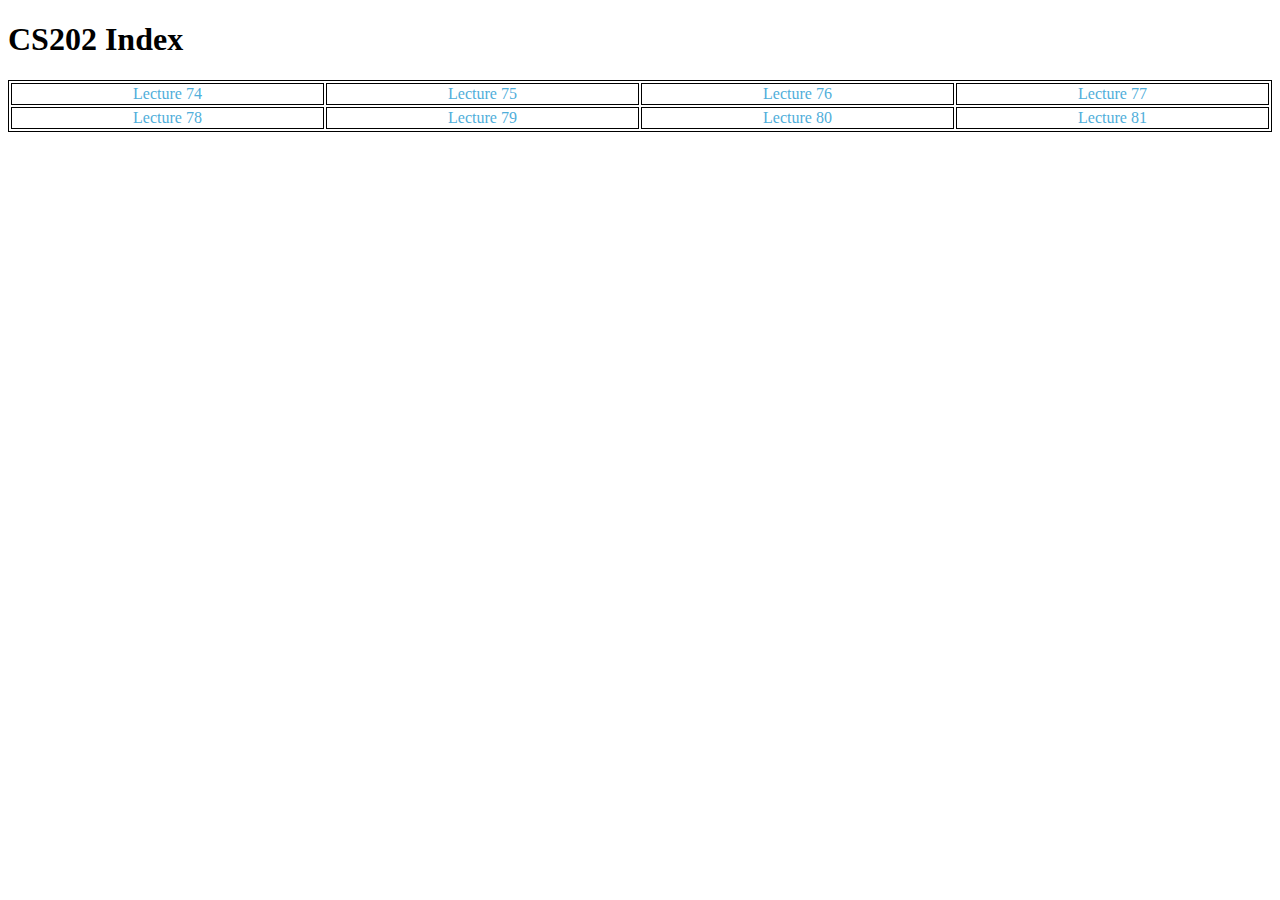
<file: index.html>
<!DOCTYPE html>
<html lang="en">
<head>
    <link rel="stylesheet" href="./css/style.css">
    <meta charset="UTF-8">
    <meta http-equiv="X-UA-Compatible" content="IE=edge">
    <meta name="viewport" content="width=device-width, initial-scale=1.0">
    <title>CS202 Lectures Index</title>
</head>
<body>
    <h1>CS202 Index</h1>
    <table>
        <tr>
            <td><a href="./lectures/lec74/lec74.html" title="JavaScript Arrays">Lecture 74</a></td>
            <td><a href="./lectures/lec75/lec75.html" title="Array Methods">Lecture 75</a></td>
            <td><a href="./lectures/lec76/lec76.html" title="JavaScript Array Methods">Lecture 76</a></td>
            <td><a href="./lectures/lec77/lec77.html" title="JavaScript Comparison">Lecture 77</a></td>
        </tr>
        <tr>
            <td><a href="./lectures/lec78/lec78.html" title="JavaScript Condition">Lecture 78</a></td>
            <td><a href="./lectures/lec79/lec79.html" title="Switch Statements">Lecture 79</a></td>
            <td><a href="./lectures/lec80/lec80.html" title="For Loop">Lecture 80</a></td>
            <td><a href="./lectures/lec81/lec81.html" title="While And Do While Loop">Lecture 81</a></td>
        </tr>
      
    </table>
   
</body>
</html>
</file>
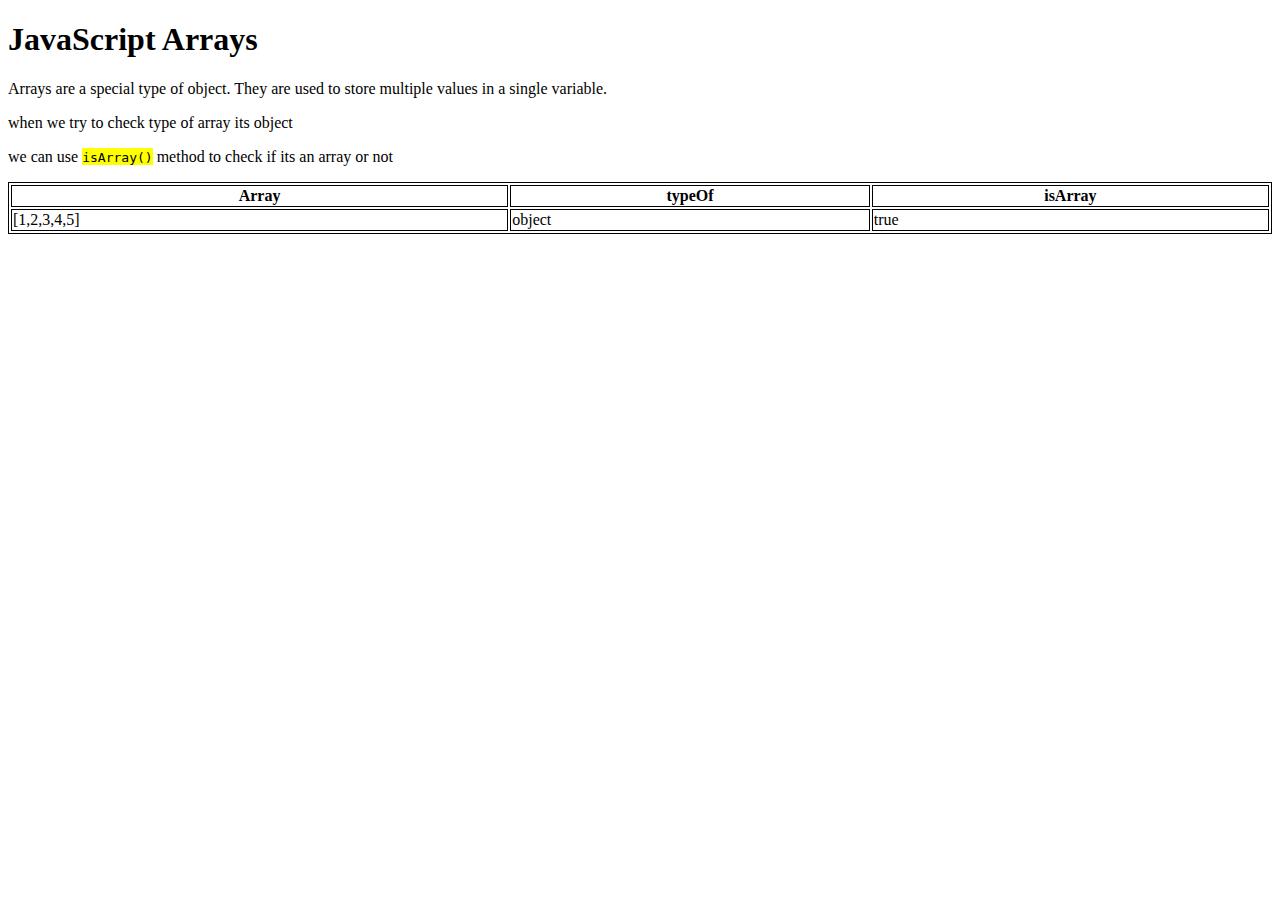
<file: lectures/lec74/lec74.html>
<!DOCTYPE html>
<html lang="en">
<head>
    <style>
        table,td,th{
            border: 1px solid black;
        }
        table{
            width: 100%;
        }

    </style>
    <meta charset="UTF-8">
    <meta http-equiv="X-UA-Compatible" content="IE=edge">
    <meta name="viewport" content="width=device-width, initial-scale=1.0">
    <title>Lecture 74</title>
</head>
<body>
    <h1>JavaScript Arrays</h1>
    <p>Arrays are a special type of object. They are used to store multiple values in a single variable.</p>
    

    <p>when we try to check type of array its object </p>

    <p>we can use <mark><code>isArray()</code></mark> method to check if its an array or not</p>
    <table>
        <tr>
            <th>
                Array
            </th>
            <th>
                typeOf
            </th>
            <th>
                isArray
            </th>
        </tr>
        <tr>
            <td id="array"></td>
            <td id="typeOf"></td>
            <td id="isArray"></td>
        </tr>
    </table>
    <script src="lec74.js"></script>
</body>
</html>
</file>
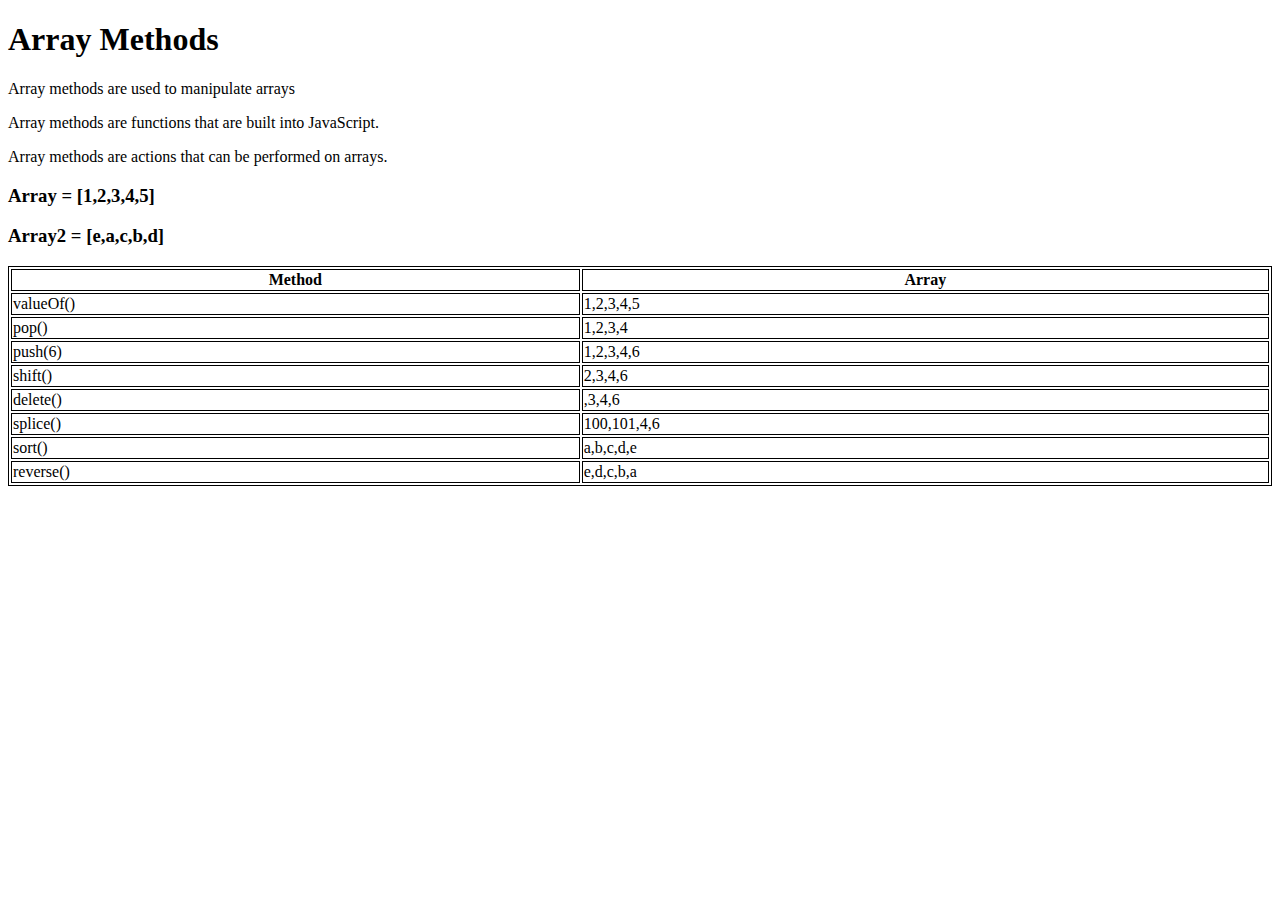
<file: lectures/lec75/lec75.html>
<!DOCTYPE html>
<html lang="en">
<head>
    <link rel="stylesheet" href="../../css/table.css">
    <meta charset="UTF-8">
    <meta http-equiv="X-UA-Compatible" content="IE=edge">
    <meta name="viewport" content="width=device-width, initial-scale=1.0">
    <title>Lecture 75</title>
</head>
<body>
    <h1>Array Methods</h1>
    <p>Array methods are used to manipulate arrays</p>
    <p>Array methods are functions that are built into JavaScript.</p>
    <p>Array methods are actions that can be performed on arrays.</p>
    <h3 id="array1"></h3>
    <h3 id="array2"></h3>

    <table>
        <tr>
            <th>
                Method
            </th>
            <th>
                Array
            </th>
        </tr>
        <tr>
            <td>valueOf()</td>
            <td id="vof"></td>
        </tr>
        <tr>
            <td>pop()</td>
            <td id="pop"></td>
        </tr>
        <tr>
            <td>push(6)</td>
            <td id="push"></td>
        </tr>
        <tr>
            <td>shift()</td>
            <td id="shift"></td>
        </tr>
        <tr>
            <td title="it will make undefined the index">delete()</td>
            <td id="delete"></td>
        </tr>
        <tr>
            <td>splice()</td>
            <td id="splice"></td>
        </tr>
        <tr>
            <td>sort()</td>
            <td id="sort"></td>
        </tr>
         <tr>
            <td>reverse()</td>
            <td id="reverse"></td>
        </tr>
    </table>
    <script src="lec75.js"></script>
</body>
</html>
</file>
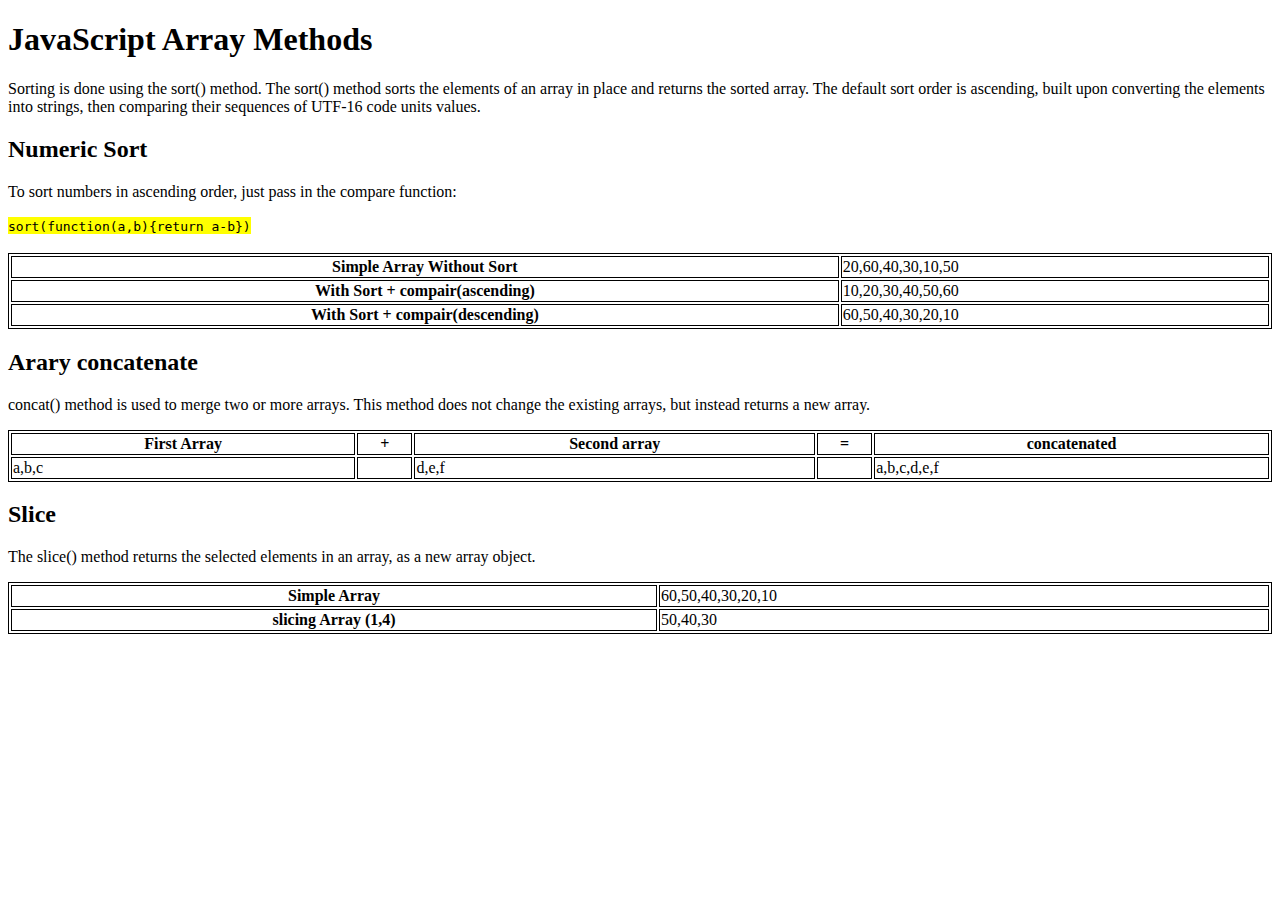
<file: lectures/lec76/lec76.html>
<!DOCTYPE html>
<html lang="en">
<head>
    <link rel="stylesheet" href="../../css/table.css">
    <meta charset="UTF-8">
    <meta http-equiv="X-UA-Compatible" content="IE=edge">
    <meta name="viewport" content="width=device-width, initial-scale=1.0">
    <title>Lecture 76</title>
</head>
<body>
    <h1>JavaScript Array Methods</h1>

    <p>Sorting is done using the sort() method. The sort() method sorts the elements of an array in place and returns the sorted array. The default sort order is ascending, built upon converting the elements into strings, then comparing their sequences of UTF-16 code units values.</p>

    <h2>Numeric Sort</h2>

    <p>To sort numbers in ascending order, just pass in the compare function:</p>
    <mark><code>sort(function(a,b){return a-b})</code></mark>

    <br><br>

    <table>
        <tr>
            <th>Simple Array Without Sort</th>
            <td id="arr"></td>
        </tr>
        <tr>
            <th>With Sort + compair(ascending) </th>
            <td id="asorted"></td>
        </tr>
        <tr>
            <th>With Sort + compair(descending) </th>
            <td id="dsorted"></td>
        </tr>
    </table>

    <h2>Arary concatenate</h2>

    <p>concat() method is used to merge two or more arrays. This method does not change the existing arrays, but instead returns a new array.</p>
    
    <table>
        <tr>
            <th>First Array</th>
            <th>+</th>
            <th>Second array</th>
            <th>=</th>
            <th>concatenated</th>
        </tr>
        <tr>
            <td id="first"></td>
            <td></td>
            <td id="second"></td>
            <td></td>
            <td id="conc"></td>
        </tr>
    </table>
    <h2>Slice</h2>
    <p>The slice() method returns the selected elements in an array, as a new array object.</p>

    <table>
        <tr>
            <th>Simple Array</th>
            <td id="withoutSlice"></td>
        </tr>
        <tr>
            <th>slicing Array (1,4)</th>
            <td id="slice"></td>
        </tr>
    </table>
<script src="lec76.js"></script>
</body>
</html>
</file>
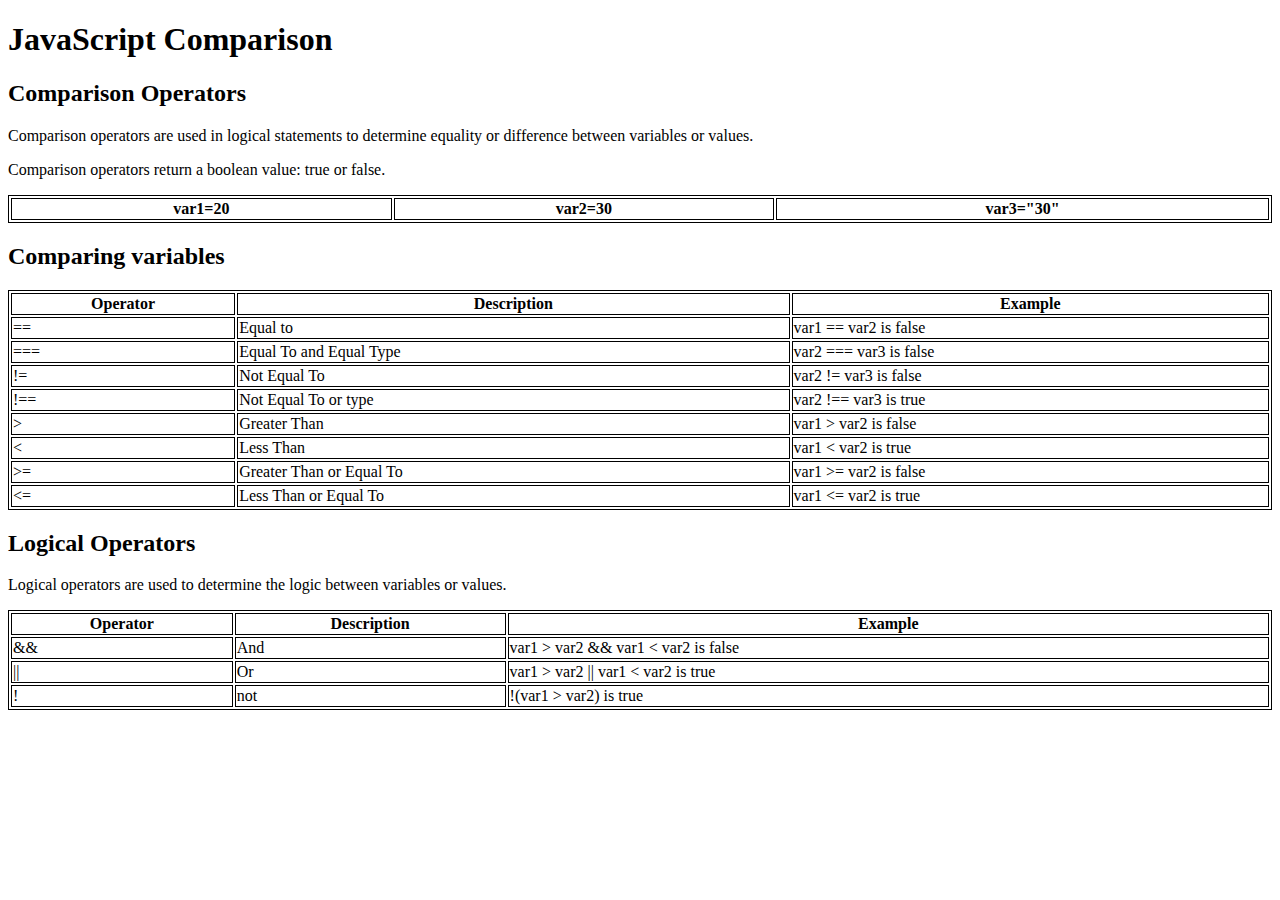
<file: lectures/lec77/lec77.html>
<!DOCTYPE html>
<html lang="en">
<head>
    <link rel="stylesheet" href="../../css/table.css">
    <meta charset="UTF-8">
    <meta http-equiv="X-UA-Compatible" content="IE=edge">
    <meta name="viewport" content="width=device-width, initial-scale=1.0">
    <title>Lecture 77</title>
</head>
<body>
    <h1>JavaScript Comparison</h1>
    <h2>Comparison Operators</h2>
    <p>Comparison operators are used in logical statements to determine equality or difference between variables or values.</p>
    <p>Comparison operators return a boolean value: true or false.</p>

    <table>
        <tr>
            <th id="var1"></th>
            <th id="var2"></th>
            <th id="var3"></th>
        </tr>
    </table>

    <h2>Comparing variables </h2>
    <table>
        <tr>
            <th>Operator</th>
            <th>Description</th>
            <th>Example</th>
        </tr>
        <tr>
            <td>==</td>
            <td>Equal to</td>
            <td id="equalTo"></td>
        </tr>
        <tr>
            <td>===</td>
            <td>Equal To and Equal Type</td>
            <td id="eqToAndType"></td>
        </tr>
        <tr>
            <td>!=</td>
            <td>Not Equal To</td>
            <td id="notEqual"></td>
        </tr>
        <tr>
            <td>!==</td>
            <td>Not Equal To or type</td>
            <td id="notEqualorType"></td>
        </tr>
        <tr>
            <td>&gt;</td>
            <td>Greater Than</td>
            <td id="greaterThan"></td>
        </tr>
        <tr>
            <td>&lt;</td>
            <td>Less Than</td>
            <td id="lessThan"></td>
        </tr>
        <tr>
            <td>&gt;=</td>
            <td>Greater Than or Equal To</td>
            <td id="greaterThanEqual"></td>
        </tr>
        <tr>
            <td>&lt;=</td>
            <td>Less Than or Equal To</td>
            <td id="lessThanEqual"></td>
    </table>
    <!-- Logical Operator -->
    <h2>Logical Operators</h2>
    <p>Logical operators are used to determine the logic between variables or values.</p>
    <table>
        <tr>
            <th>Operator</th>
            <th>Description</th>
            <th>Example</th>
        </tr>
        <tr>
            <td>&&</td>
            <td>And</td>
            <td id="and"></td>
        </tr>
        <tr>
            <td>||</td>
            <td>Or</td>
            <td id="or"></td>
        </tr>
        <tr>
            <td>!</td>
            <td>not</td>
            <td id="not"></td>
        </tr>
    </table>

    <script src="lec77.js"></script>
</body>
</html>
</file>
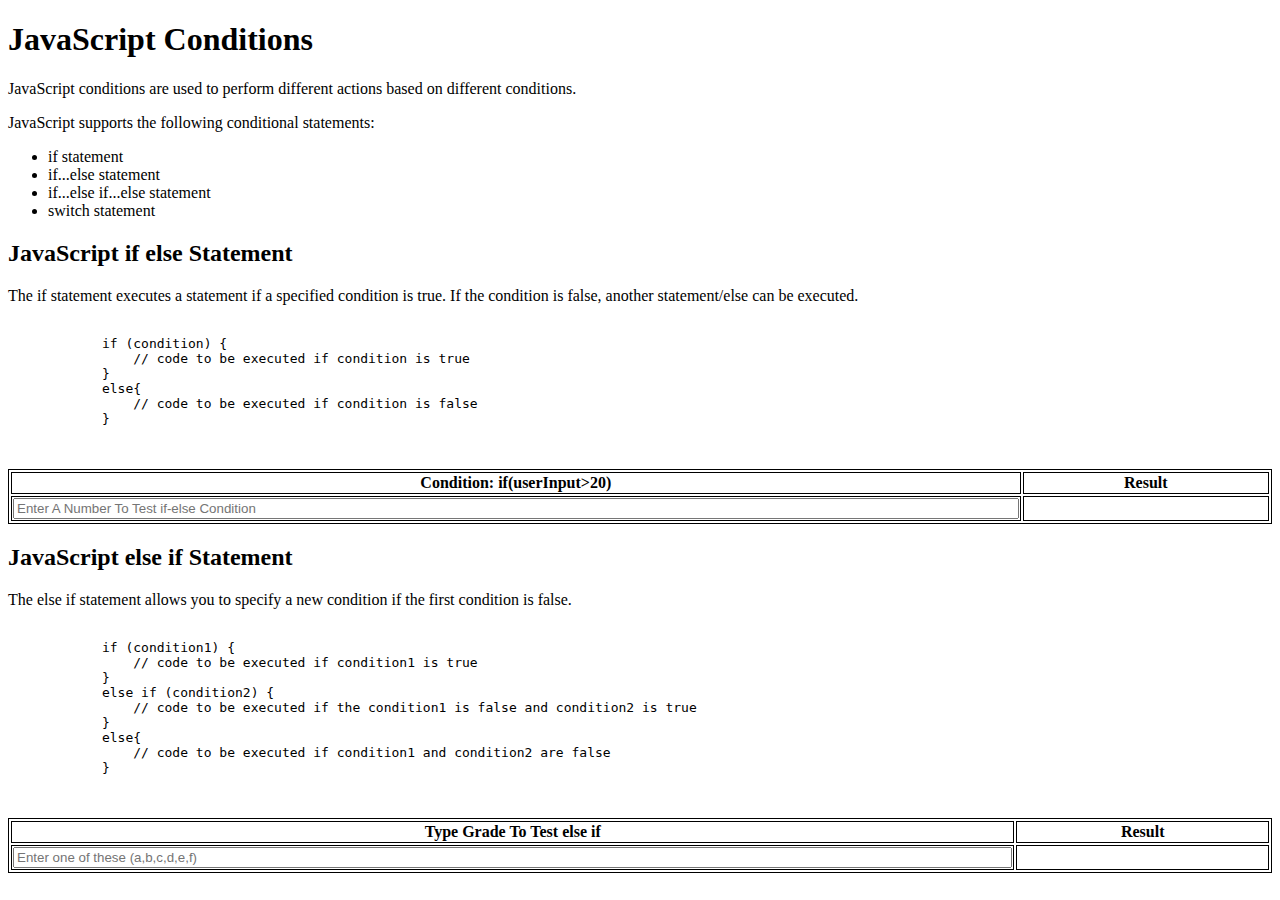
<file: lectures/lec78/lec78.html>
<!DOCTYPE html>
<html lang="en">
<head>
    <link rel="stylesheet" href="../../css/table.css">
    <meta charset="UTF-8">
    <meta http-equiv="X-UA-Compatible" content="IE=edge">
    <meta name="viewport" content="width=device-width, initial-scale=1.0">
    <title>Lecture 78</title>
</head>
<body>
    <h1>JavaScript Conditions</h1>
 
    <p>JavaScript conditions are used to perform different actions based on different conditions.</p>
    <p>JavaScript supports the following conditional statements:</p>
    <ul>
        <li>if statement</li>
        <li>if...else statement</li>
        <li>if...else if...else statement</li>
        <li>switch statement</li>
    </ul>
    <h2>JavaScript if else Statement</h2>
    <p>The if statement executes a statement if a specified condition is true. If the condition is false, another statement/else can be executed.</p>
    <pre style="white-space: pre-wrap;">
        <code>
            if (condition) {
                // code to be executed if condition is true
            }
            else{
                // code to be executed if condition is false
            }
        </code>
    </pre>
    <!-- If else table example -->
    <table>
        <tr>
            <th id="condition"></th>
            <th>Result</th>
        </tr>
        <tr>
           <td>
            <!-- using oninput  -->
            <!-- oninput event is fired when the value of an element has been changed. -->
            <input type="number"id="userInput" oninput="listenToInput()" placeholder="Enter A Number To Test if-else Condition" style="width: 100%; box-sizing: border-box;">
           </td>
           <td id="result"></td>
        </tr>
    </table>
    <!-- if  else if  else -->
    <h2>JavaScript else if Statement</h2>
    <p>The else if statement allows you to specify a new condition if the first condition is false.</p>
    <pre style="white-space: pre-wrap;">
        <code>
            if (condition1) {
                // code to be executed if condition1 is true
            }
            else if (condition2) {
                // code to be executed if the condition1 is false and condition2 is true
            }
            else{
                // code to be executed if condition1 and condition2 are false
            }
        </code>
    </pre>
   
    <table>
        <tr>
            <th>Type Grade To Test else if </th>
            <th>Result</th>
        </tr>
        <tr>
            <td>
                <input type="text" id="userInput2" oninput="listenToInput2()" style="width: 100%; box-sizing:border-box;" placeholder="Enter one of these (a,b,c,d,e,f)">
            </td>
            <td id="result2"></td>
        </tr>
    </table>
   
    <script src="lec78.js"></script>
</body>
</html>
</file>
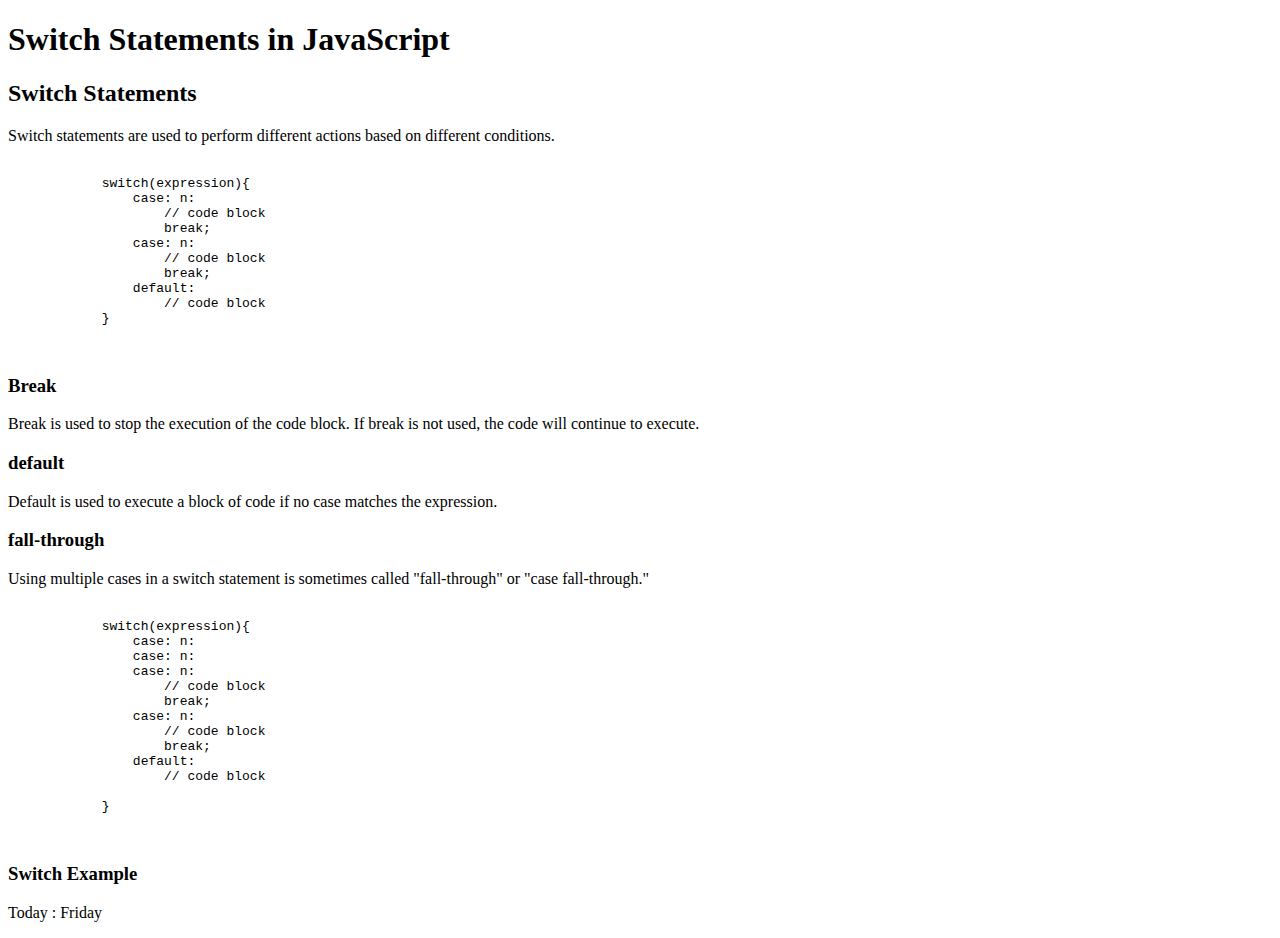
<file: lectures/lec79/lec79.html>
<!DOCTYPE html>
<html lang="en">
<head>
    <meta charset="UTF-8">
    <meta http-equiv="X-UA-Compatible" content="IE=edge">
    <meta name="viewport" content="width=device-width, initial-scale=1.0">
    <title>Lecture 79</title>
</head>
<body>
    <h1> Switch Statements in JavaScript</h1>
    <h2>Switch Statements</h2>
    <p>Switch statements are used to perform different actions based on different conditions.</p>
    <pre style="white-space: pre-wrap;">
        <code>
            switch(expression){
                case: n:
                    // code block
                    break;
                case: n:
                    // code block
                    break;
                default:
                    // code block
            }
        </code>
    </pre>
    <!-- break defination-->
    <h3>Break</h3>
    <p>Break is used to stop the execution of the code block. If break is not used, the code will continue to execute.</p>
    <h3>default</h3>
    <p>Default is used to execute a block of code if no case matches the expression.</p>
    <h3>fall-through</h3>
    <p>Using multiple cases in a switch statement is sometimes called "fall-through" or "case fall-through."</p>
    <pre style="white-space:pre-wrap;">
        <code>
            switch(expression){
                case: n:
                case: n:
                case: n:
                    // code block
                    break;
                case: n:
                    // code block
                    break;
                default:
                    // code block
                    
            }
        </code>
    </pre>
    <h3>Switch Example</h3>
    <div>
        <p>Today : <span id="result"></span></p>
    </div>
    <script src="lec79.js"></script>
</body>
</html>
</file>
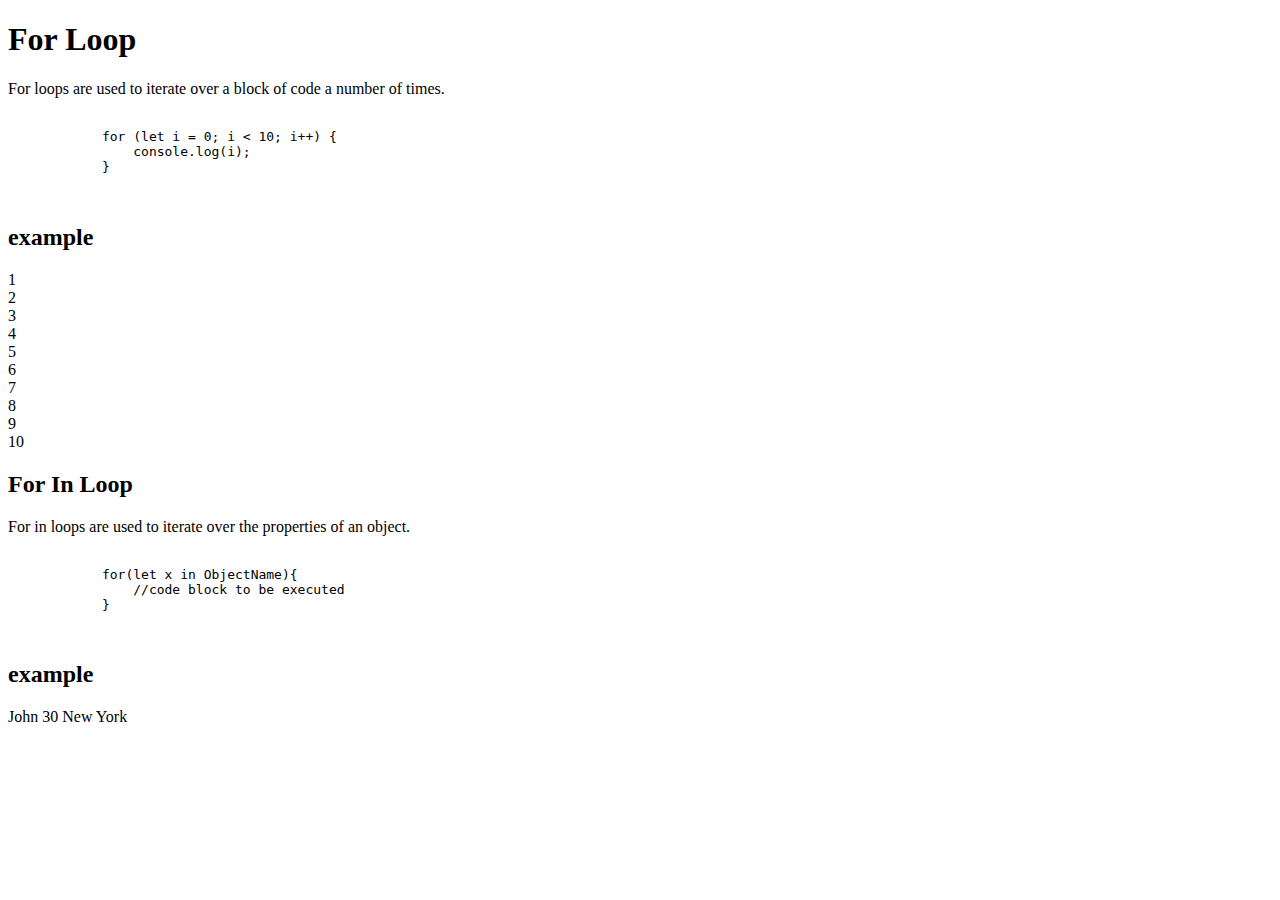
<file: lectures/lec80/lec80.html>
<!DOCTYPE html>
<html lang="en">
<head>
    <meta charset="UTF-8">
    <meta http-equiv="X-UA-Compatible" content="IE=edge">
    <meta name="viewport" content="width=device-width, initial-scale=1.0">
    <title>Lecture 80</title>
</head>
<body>
    <h1>For Loop</h1>
    <p>For loops are used to iterate over a block of code a number of times.</p>
    <pre style="white-space: pre-wrap;">
        <code>
            for (let i = 0; i < 10; i++) {
                console.log(i);
            }
        </code>
    </pre>
    <h2>example</h2>
    <p id="forLoopResult"></p>
    <h2>For In Loop</h2>
    <p>For in loops are used to iterate over the properties of an object.</p>
    <pre style="white-space: pre-wrap;">
        <code>
            for(let x in ObjectName){
                //code block to be executed
            }
        </code>
    </pre>
    <h2>example</h2>
    <p id="forInLoopResult"></p>
    <script src="lec80.js"></script>
</body>
</html>
</file>
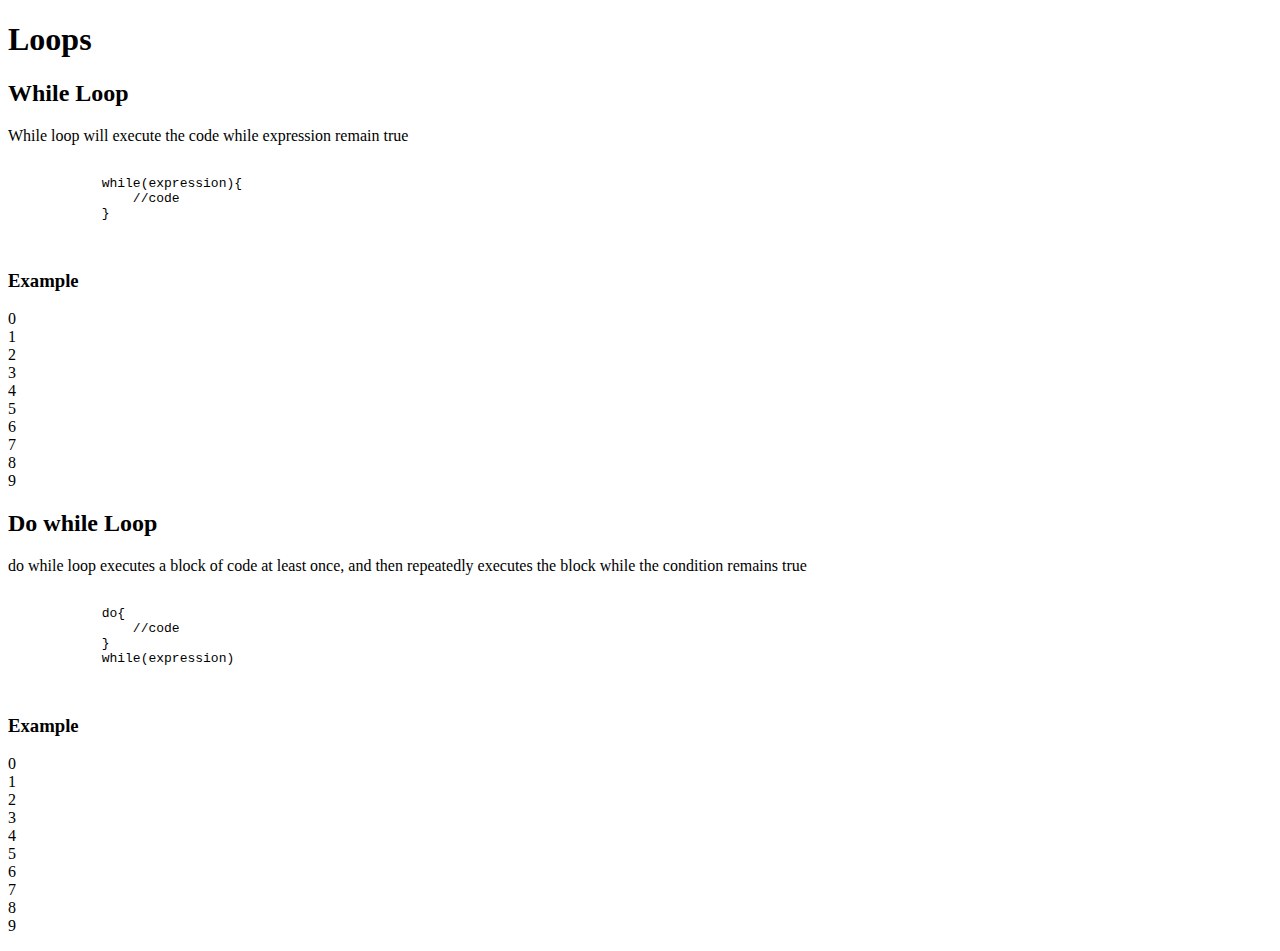
<file: lectures/lec81/lec81.html>
<!DOCTYPE html>
<html lang="en">
<head>
    <meta charset="UTF-8">
    <meta http-equiv="X-UA-Compatible" content="IE=edge">
    <meta name="viewport" content="width=device-width, initial-scale=1.0">
    <title>Lecture 81</title>
</head>
<body>
    <h1>Loops</h1>
    <h2>While Loop</h2>
    <p>While loop will execute the code while expression remain true </p>
    <pre style="white-space: pre-wrap;">
        <code>
            while(expression){
                //code
            }
        </code>
    </pre>
    <h3>Example</h3>
    <p id="whileLoop"></p>

    <h2>Do while Loop</h2>
    <p>do while loop executes a block of code at least once, and then repeatedly executes the block while the condition remains true</p>
    <pre style="white-space: pre-wrap;">
        <code>
            do{
                //code
            }
            while(expression)
        </code>
    </pre>
    <h3>Example</h3>
    <p id="doWhileLoop"></p>
    <script src="lec81.js"></script>
</body>
</html>
</file>
<file: css/style.css>
table{
    border: 1px solid #000;
    width: 100%;
    text-align: center;
}
td{
    border: 1px solid #000;
}
/* hover */
a:hover{
    color: rgb(252, 166, 166);
  
   text-shadow: 1px 1px 10px rgb(211, 210, 210);


}
a{
    text-decoration: none;
    color: rgb(80, 174, 218);
}
</file>
<file: css/table.css>
table,td,th{
    border:1px solid #000;
}
table{
    width: 100%;
}
</file>
